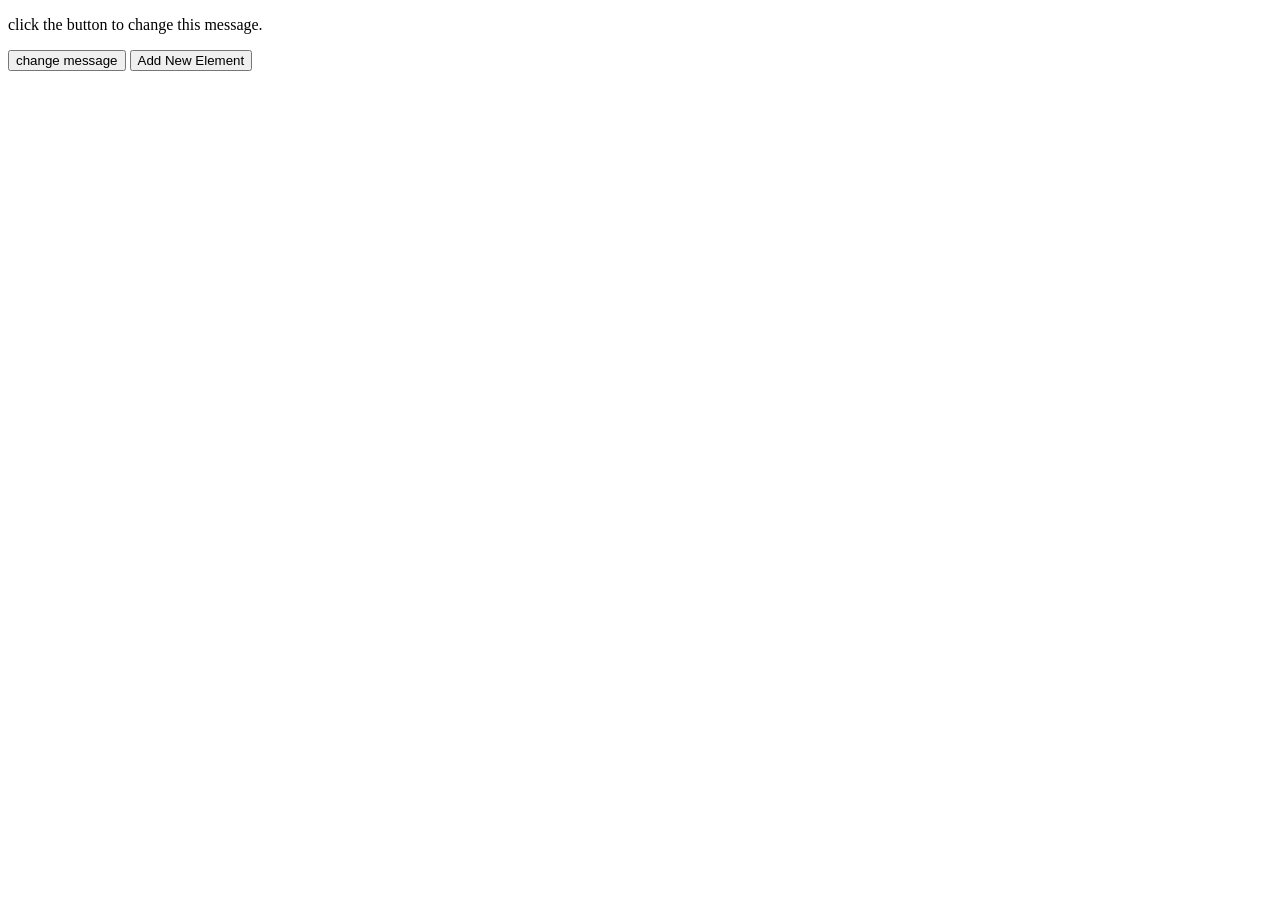
<file: advancejavascript.html>
<!DOCTYPE html>
<html lang="en">
<head>
    <meta charset="UTF-8">
    <meta name="viewport" content="width=device-width, initial-scale=1.0">
    <title>Javascript DOM Manipulation</title>
    <style>
.highlight{
    color: red;
    font-weight: bold;
}


    </style>
</head>
<body>
    <div id="content">
        <p id="message">click the button to change this message.</p>
    </div>

    <button onclick="changemessage()">change message</button>
    <button onclick="addNewElement()">Add New Element</button>
<script>
function changemessage(){
    let messageElement=document.getElementById("message");
    messageElement.textContent="message changed using textContent.";
    messageElement.innerHTML+="<br>Added using innerHTML.";
    messageElement.style.color="blue";
    messageElement.style.fontSize="1.2em";
}
function addNewElement(){
    let contentDiv = document.querySelector("#content");
    let newElement=document.createElement("p");
    newElement.textContent="this is a new paragraph added dynamically.";
    newElement.classList.add("highlight");

    contentDiv.appendChild(newElement);
}













</script>
</body>
</html>
</file>
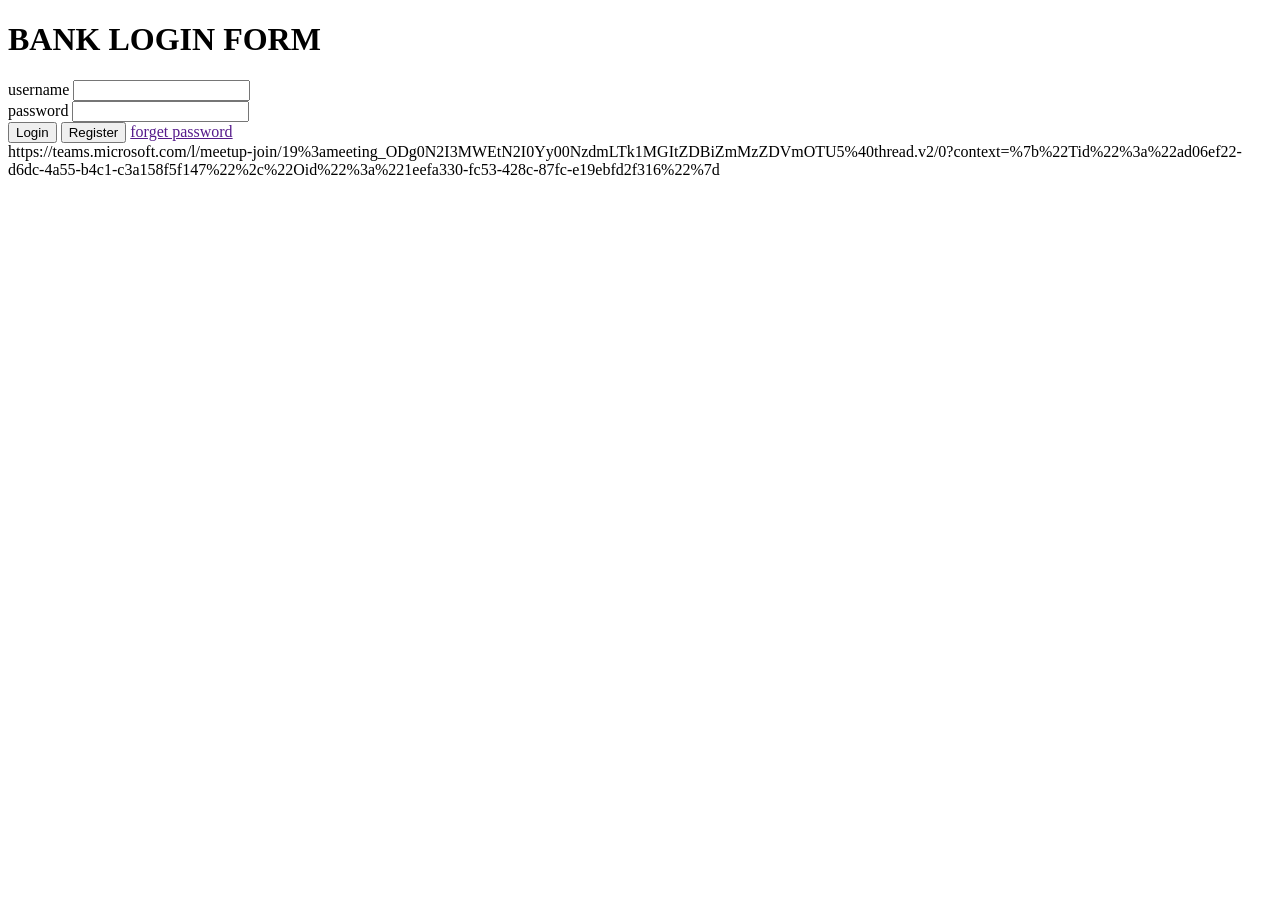
<file: bank.html>
<!DOCTYPE html>
<html lang="en">
<head>
    <meta charset="UTF-8">
    <meta name="viewport" content="width=device-width, initial-scale=1.0">
    <title>Bank website</title>
</head>
<body>
    <h1>BANK LOGIN FORM</h1>
    <form action ="bank login form">
        <lable for="user">username</lable>
        <input type="text" name="user" id="user"> <br>
        <label for ="password">password</label>
        <input type ="text" name="password" id="password"> <br>
        <button type = "submit">Login</button> 
        <button type = "submit">Register</button>
        <a href ="">forget password</a>
    </form>
    
</body>
</html>





https://teams.microsoft.com/l/meetup-join/19%3ameeting_ODg0N2I3MWEtN2I0Yy00NzdmLTk1MGItZDBiZmMzZDVmOTU5%40thread.v2/0?context=%7b%22Tid%22%3a%22ad06ef22-d6dc-4a55-b4c1-c3a158f5f147%22%2c%22Oid%22%3a%221eefa330-fc53-428c-87fc-e19ebfd2f316%22%7d
</file>
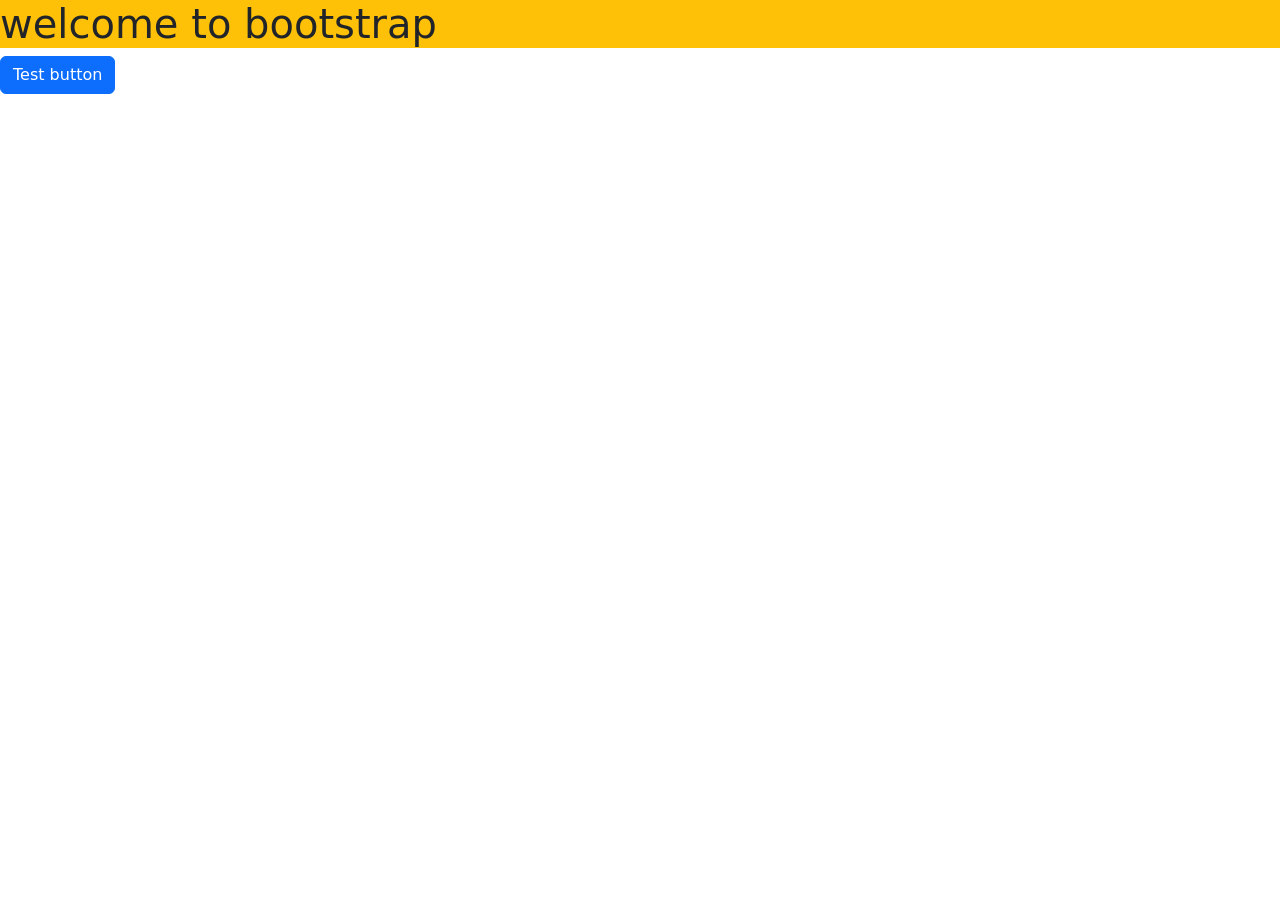
<file: boot.html>
<!DOCTYPE html>
<html lang="en">
<head>
    <meta charset="UTF-8">
    <meta name="viewport" content="width=device-width, initial-scale=1.0">
    <title>Document</title>
    <link href="https://cdn.jsdelivr.net/npm/bootstrap@5.0.2/dist/css/bootstrap.min.css" rel="stylesheet" integrity="sha384-EVSTQN3/azprG1Anm3QDgpJLIm9Nao0Yz1ztcQTwFspd3yD65VohhpuuCOmLASjC" crossorigin="anonymous">
</head>
<body>
  <h1 class="bg-warning">welcome to bootstrap</h1>  
<button class="btn btn-primary">Test button</button>
<div style=""width:100px; ></div>
</body>
</html>
</file>
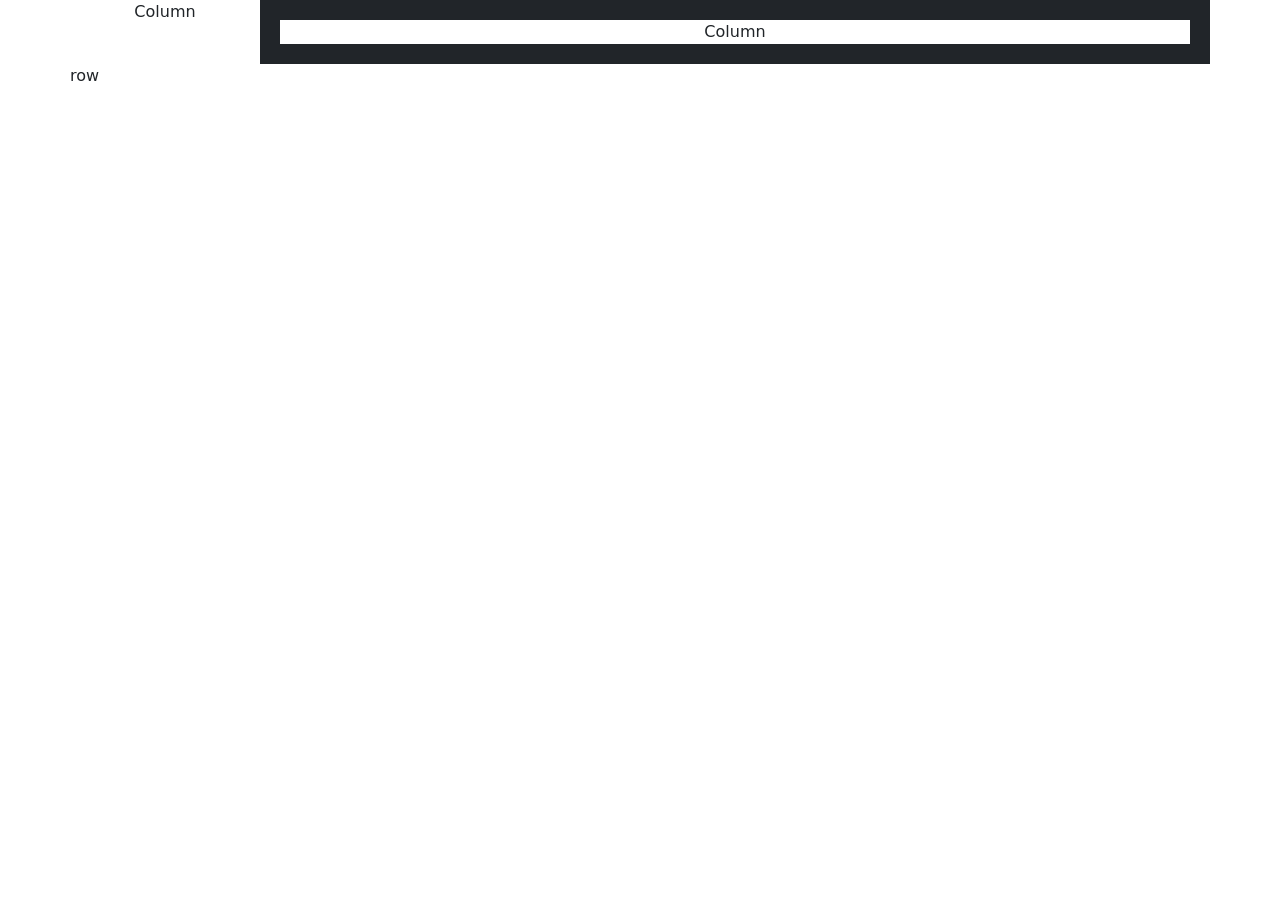
<file: bootstrap.html>
<!DOCTYPE html>
<html lang="en">
<head>
    <meta charset="UTF-8">
    <meta name="viewport" content="width=device-width, initial-scale=1.0">
    <title>Document</title>
    <link href="https://cdn.jsdelivr.net/npm/bootstrap@5.3.3/dist/css/bootstrap.min.css" rel="stylesheet" integrity="sha384-QWTKZyjpPEjISv5WaRU9OFeRpok6YctnYmDr5pNlyT2bRjXh0JMhjY6hW+ALEwIH" crossorigin="anonymous">
</head>
<body>

    <div class="container text-center">
        <div class="row">
          <div class="col-2">
            Column
          </div>
          
          <div class="col" style="border: 20px solid;">
            Column
          </div>
          <div class="row">row</div>
        </div>
      </div>


    <script src="https://cdn.jsdelivr.net/npm/bootstrap@5.3.3/dist/js/bootstrap.bundle.min.js" integrity="sha384-YvpcrYf0tY3lHB60NNkmXc5s9fDVZLESaAA55NDzOxhy9GkcIdslK1eN7N6jIeHz" crossorigin="anonymous"></script> 
</body>

</html>
</file>
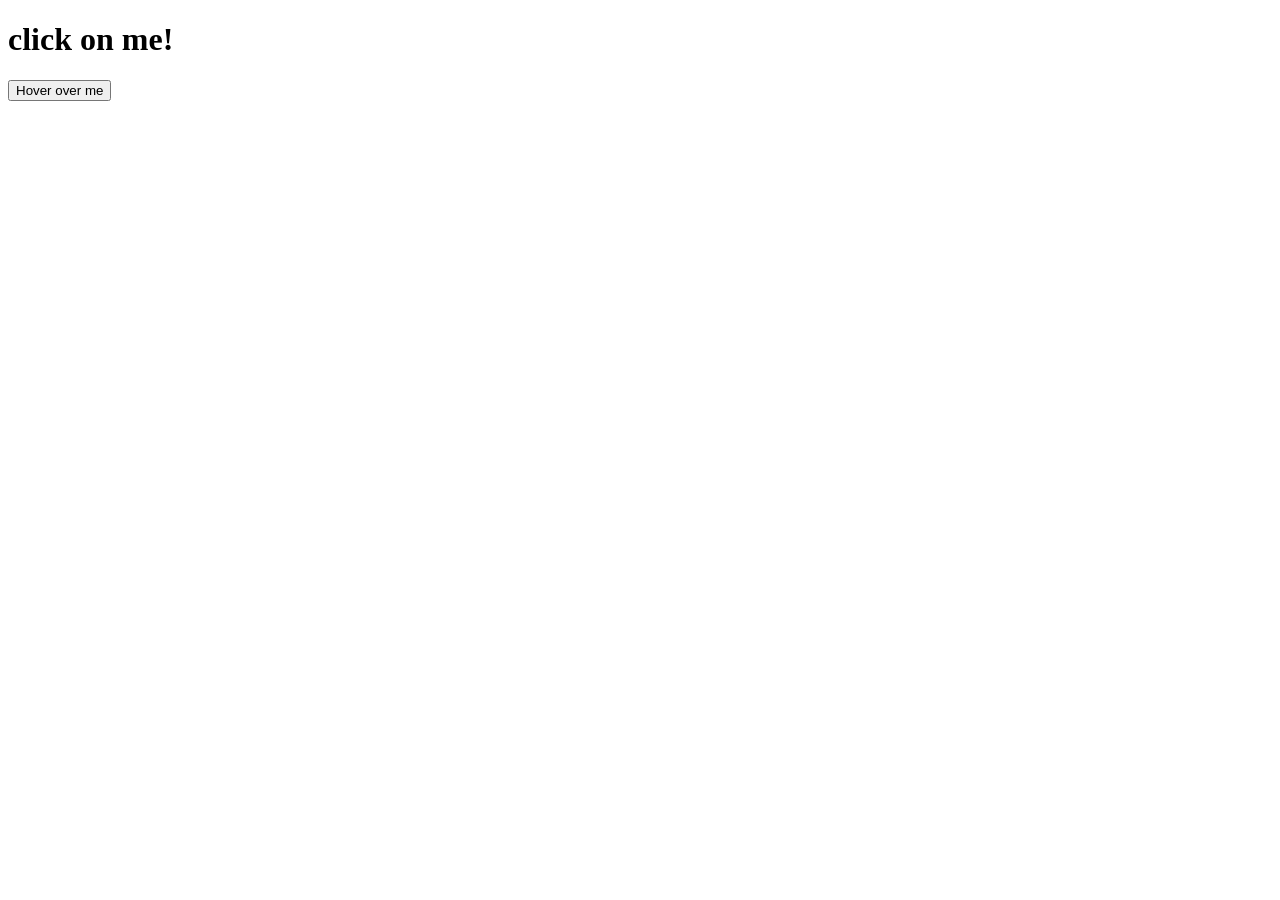
<file: eventhandlerfunction.html>
<!DOCTYPE html>
<html lang="en">
<head>
    <meta charset="UTF-8">
    <meta name="viewport" content="width=device-width, initial-scale=1.0">
    <title>javascript events and event handlers</title>
</head>
<body>
   <h1 id="pageTitle">click on me!</h1>
   <button id ="mybutton">Hover over me</button>
   <script>
    function handleClick(){
        alert("you clicked!");
    }
    function handleMouseOver(){
        alert("Mouse over!");
    }

    function handleMouseOut(){
        console.log("Mouse out of the button!");
}
function handlePageLoad(){
    console.log("page is fully loaded");
}

let pageTitle=document.getElementById("pageTitle");
let button=document.getElementById("mybutton");
pageTitle.addEventListener("click",handleClick);
button.addEventListener("mouseover",handleMouseOver);
button.addEventListener("mouseout",handleMouseOut);
window.onload=handlePageLoad;
</script>
    
</body>
</html>
</file>
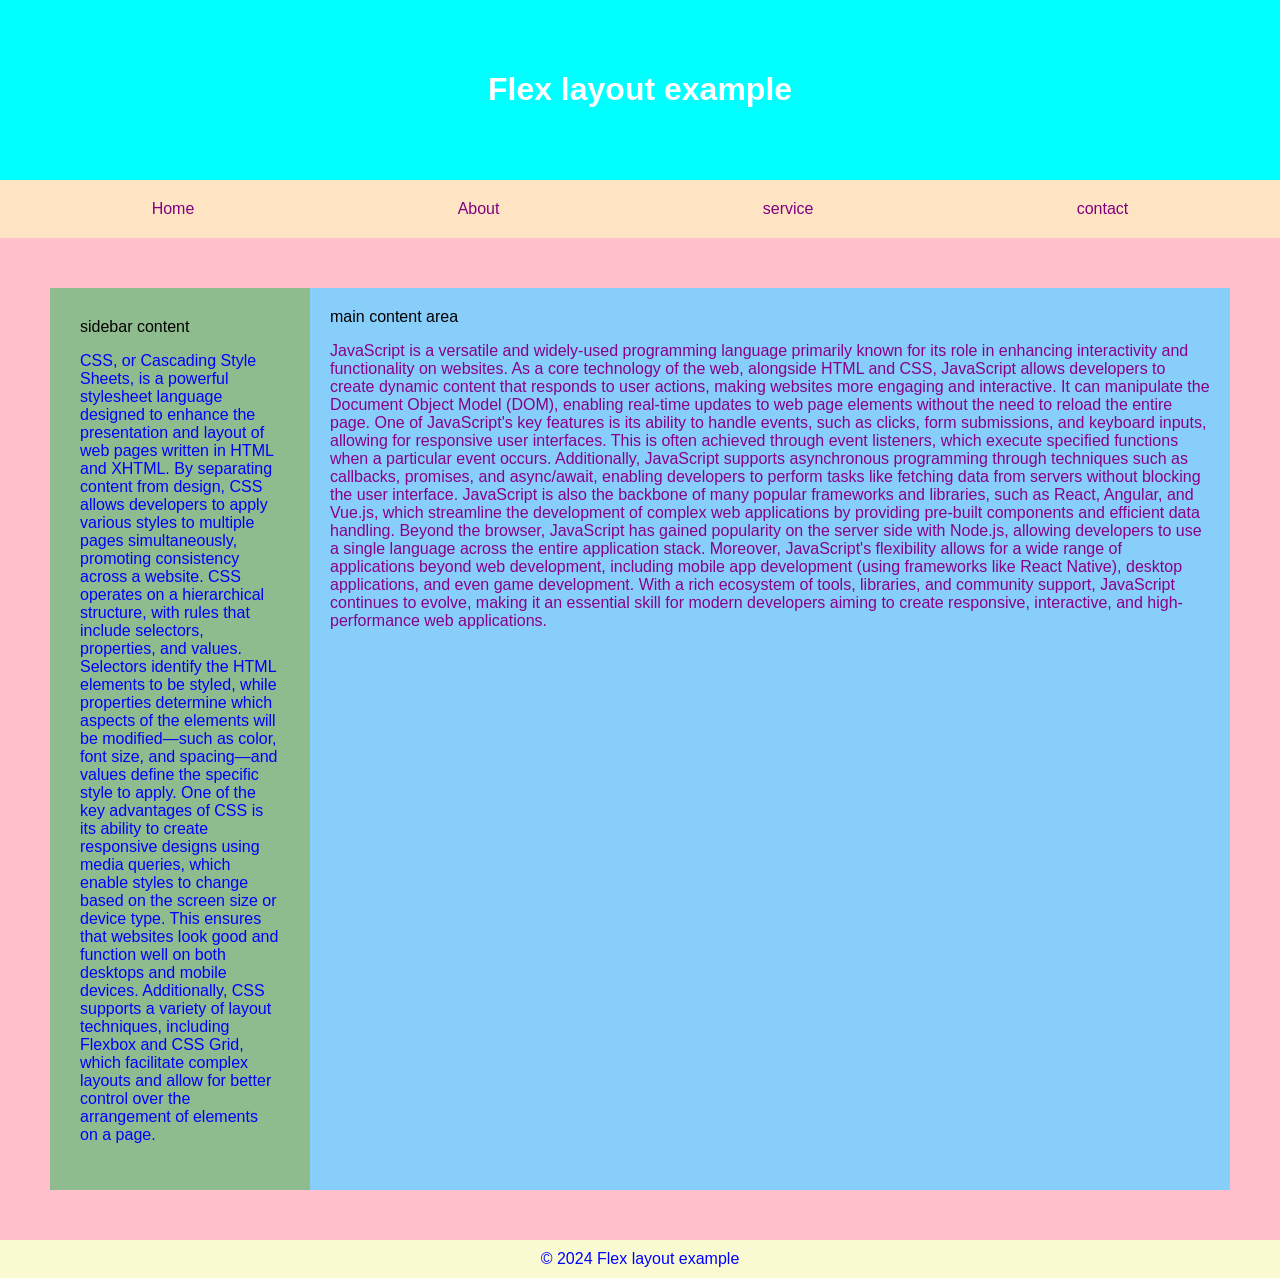
<file: new.html>
<!DOCTYPE html>
<html lang="en">
<head>
    <meta charset="UTF-8">
    <meta name="viewport" content="width=device-width, initial-scale=1.0">
    <title>Document</title>
    <link rel="stylesheet" href="new.css">
</head>
<body>
    <div class="container">
     
      <div class="header">
      <h1>Flex layout example</h1>
    </div>
      <div class="nav">
<a href="#">Home</a>
<a href="#">About</a>
<a href="#">service</a>
<a href="#">contact</a>
    </div>
      <div class="content" >
        <div class="sidebar">
            sidebar content
            <p style="color: blue;">CSS, or Cascading Style Sheets, is a powerful stylesheet language designed to enhance the presentation and layout of web pages written in HTML and XHTML. By separating content from design, CSS allows developers to apply various styles to multiple pages simultaneously, promoting consistency across a website. CSS operates on a hierarchical structure, with rules that include selectors, properties, and values. Selectors identify the HTML elements to be styled, while properties determine which aspects of the elements will be modified—such as color, font size, and spacing—and values define the specific style to apply.

                One of the key advantages of CSS is its ability to create responsive designs using media queries, which enable styles to change based on the screen size or device type. This ensures that websites look good and function well on both desktops and mobile devices. Additionally, CSS supports a variety of layout techniques, including Flexbox and CSS Grid, which facilitate complex layouts and allow for better control over the arrangement of elements on a page.</p>
       </div>
       <div class="main">
        main content area
        <p style="color:darkmagenta;">JavaScript is a versatile and widely-used programming language primarily known for its role in enhancing interactivity and functionality on websites. As a core technology of the web, alongside HTML and CSS, JavaScript allows developers to create dynamic content that responds to user actions, making websites more engaging and interactive. It can manipulate the Document Object Model (DOM), enabling real-time updates to web page elements without the need to reload the entire page.

            One of JavaScript's key features is its ability to handle events, such as clicks, form submissions, and keyboard inputs, allowing for responsive user interfaces. This is often achieved through event listeners, which execute specified functions when a particular event occurs. Additionally, JavaScript supports asynchronous programming through techniques such as callbacks, promises, and async/await, enabling developers to perform tasks like fetching data from servers without blocking the user interface.
            
            JavaScript is also the backbone of many popular frameworks and libraries, such as React, Angular, and Vue.js, which streamline the development of complex web applications by providing pre-built components and efficient data handling. Beyond the browser, JavaScript has gained popularity on the server side with Node.js, allowing developers to use a single language across the entire application stack.
            
            Moreover, JavaScript's flexibility allows for a wide range of applications beyond web development, including mobile app development (using frameworks like React Native), desktop applications, and even game development. With a rich ecosystem of tools, libraries, and community support, JavaScript continues to evolve, making it an essential skill for modern developers aiming to create responsive, interactive, and high-performance web applications.</p>
      </div>
      </div>
      <div class="footer">
         &copy; 2024 Flex layout example
      </div>
</div>
</body>
</html>
</file>
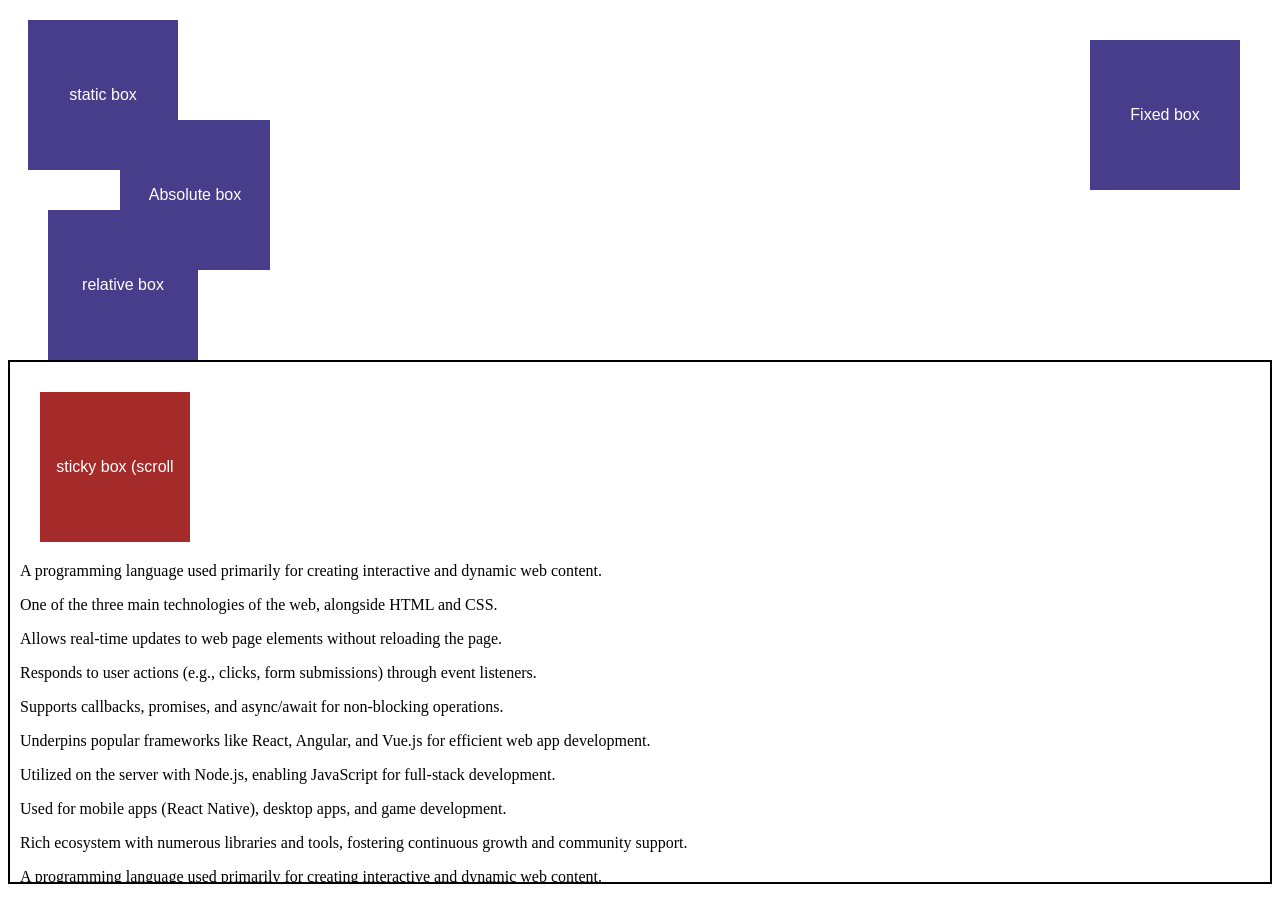
<file: positionproperty.html>
<!DOCTYPE html>
<html lang="en">
<head>
    <meta charset="UTF-8">
    <meta name="viewport" content="width=device-width, initial-scale=1.0">
    <title>Document</title>
    <link rel="stylesheet" href="positionproperty.css">
</head>
<body>
    <div class="box static-box">
        static box
    </div>
    <div class="box relative-box">
        relative box
    </div>
    <div class="box absolute-box">
        Absolute box
    </div>
    <div class="box fixed-box">
        Fixed box
    </div>
    <div class="container">
        <div class="box sticky-box">
           sticky box (scroll down)
        </div>
        <p> A programming language used primarily for creating interactive and dynamic web content.</p>
        <p>One of the three main technologies of the web, alongside HTML and CSS.</p> 
        <p>Allows real-time updates to web page elements without reloading the page.</p> 
        <p>Responds to user actions (e.g., clicks, form submissions) through event listeners.</p> 
        <p>Supports callbacks, promises, and async/await for non-blocking operations.</p>
        <p>Underpins popular frameworks like React, Angular, and Vue.js for efficient web app development.</p> 
        <p> Utilized on the server with Node.js, enabling JavaScript for full-stack development.</p>
        <p>Used for mobile apps (React Native), desktop apps, and game development.</p> 
        <p>Rich ecosystem with numerous libraries and tools, fostering continuous growth and community support.</p>
        <p> A programming language used primarily for creating interactive and dynamic web content.</p>
        <p>One of the three main technologies of the web, alongside HTML and CSS.</p> 
        <p>Allows real-time updates to web page elements without reloading the page.</p> 
        <p>Responds to user actions (e.g., clicks, form submissions) through event listeners.</p> 
        <p>Supports callbacks, promises, and async/await for non-blocking operations.</p>
        <p>Underpins popular frameworks like React, Angular, and Vue.js for efficient web app development.</p> 
        <p> Utilized on the server with Node.js, enabling JavaScript for full-stack development.</p>
        <p>Used for mobile apps (React Native), desktop apps, and game development.</p> 
        <p>Rich ecosystem with numerous libraries and tools, fostering continuous growth and community support.</p>
        <p> A programming language used primarily for creating interactive and dynamic web content.</p>
        <p>One of the three main technologies of the web, alongside HTML and CSS.</p> 
        <p>Allows real-time updates to web page elements without reloading the page.</p> 
        <p>Responds to user actions (e.g., clicks, form submissions) through event listeners.</p> 
        <p>Supports callbacks, promises, and async/await for non-blocking operations.</p>
        <p>Underpins popular frameworks like React, Angular, and Vue.js for efficient web app development.</p> 
        <p> Utilized on the server with Node.js, enabling JavaScript for full-stack development.</p>
        <p>Used for mobile apps (React Native), desktop apps, and game development.</p> 
        <p>Rich ecosystem with numerous libraries and tools, fostering continuous growth and community support.</p>
</div>
</body>
</html>
</file>
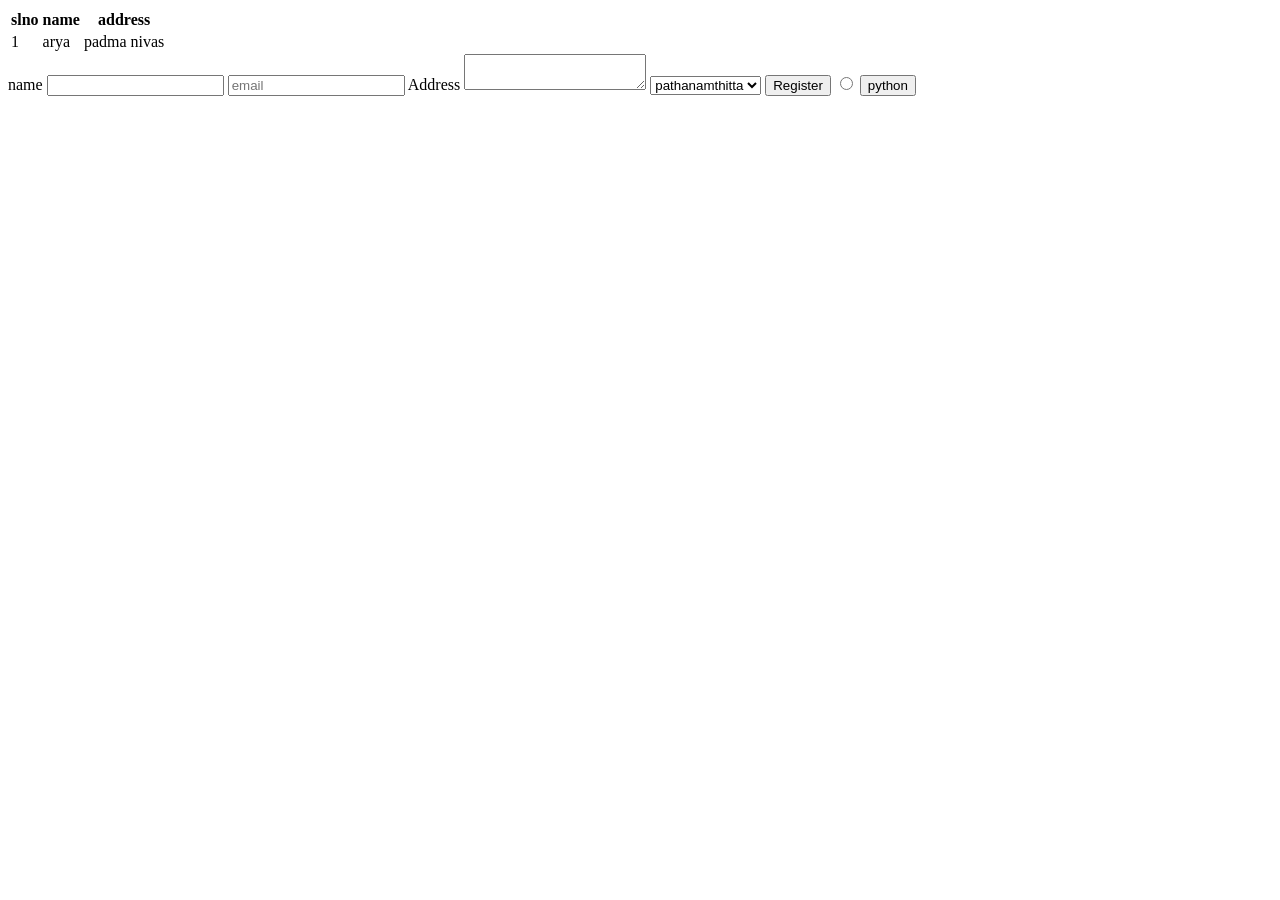
<file: table.html>
<!DOCTYPE html>
<html lang="en">
<head>
    <meta charset="UTF-8">
    <meta name="viewport" content="width=device-width, initial-scale=1.0">
    <title>Document</title>
</head>
<body>
    <table>
        <tr>
            <th>slno</th>
            <th>name</th>
            <th>address</th>
        </tr>
        <tr>
            <td>1</td>
            <td>arya</td>
            <td>padma nivas</td>
        </tr>
    </table>

<form action ="registration form">
    <label for="data" >name</label>
    <input type ="text" name="data" id="data">
    
    <input type ="text" email="data" id="data" placeholder="email">
    <label for="data" >Address</label>
    <textarea name="data" id="data"></textarea>

    <select name="district" id="dist">
        <option value="pathanamthitta">pathanamthitta</option>
        <option value="kottayam">kottayam</option>
        <option value="alappuzha">alappuzha</option>
        <option value="ernakulam">ernakulam</option>
    </select>
<button type="submit">Register</button>
<datalist id="val">
    <option value="cet"></option>
    <option value="cec"></option>
    <option value="rit"></option>
</datalist>
<input type = "radio" name="aaa" value="aa"/>
<button>python</button>


</form>


</body>
</html>
</file>
<file: new.css>
body{
    margin: 0;
    font-family: Arial, Helvetica, sans-serif;
}
.container{
display: flex;
flex-direction: column;
height: 100vh;
}
.header{
    background-color: aqua;
    color:white;
    text-align: center;
    padding: 50px;
}
.nav{
    background-color: bisque;
    color: white;
    display: flex;
    justify-content: space-around;
    padding: 20px;
}
.nav a{
    color:purple;
    text-decoration: none;
}
.content{
    display:flex;
    flex: 1;
    background-color:pink;
    padding: 50px;
    
}
.sidebar{
    background-color: darkseagreen;
    color: black;
    width: 200px;
    padding: 30px;
}
.main{
    flex: 1;
    background-color: lightskyblue;
    padding: 20px;
}
.footer{
    background-color: lightgoldenrodyellow;
    color:blue;
    text-align: center;
    padding: 10px;
}
</file>
<file: positionproperty.css>
.box{
    width: 150px;
    height: 150px;
    background-color: darkslateblue;
    color: white;
    text-align: center;
    line-height: 150px;
    margin: 20px;
    font-family: Arial, Helvetica, sans-serif;
    font-size: 16px;
}
.static-box{
    position: static;
}
.relative-box{
    position: relative;
    top: 20px;
    left: 20px;
}
.absolute-box{
    position: absolute;
    top: 100px;
    left: 100px;
}
.fixed-box{
    position: fixed;
    top: 20px;
    right:20px;
}
.sticky-box{
    position: sticky;
    top: 0;
    background-color: brown;
}
.container{
    height: 500px;
    overflow-y: scroll;
    border: 2px solid;
    padding: 10px;
}
</file>
